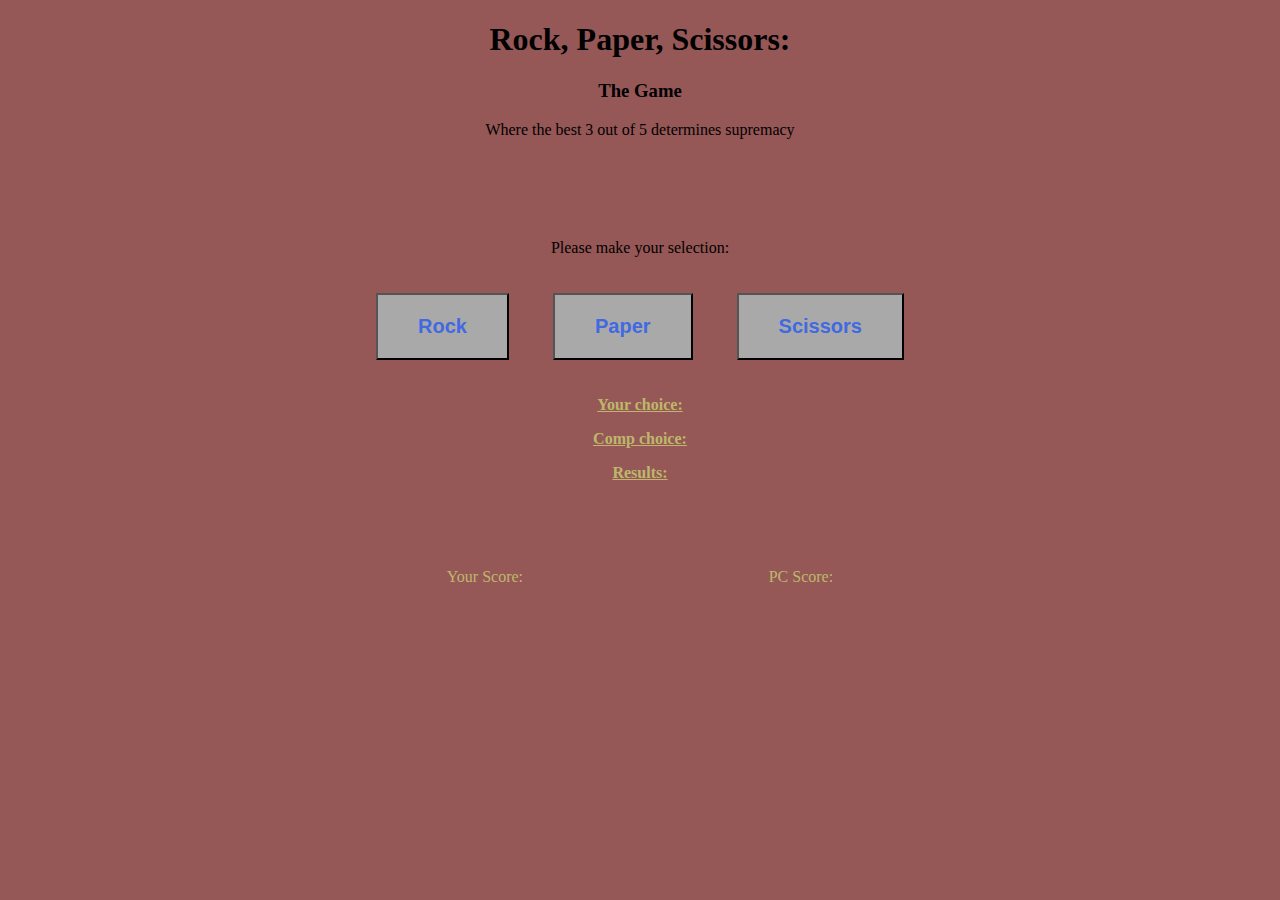
<file: WithGUI.html>
<!DOCTYPE html>
<html>
    <head>
        <title>Rock Paper Scissors</title>
        <meta charset="UTF-8"/>
        <link href="style.css" rel="stylesheet" type="text/css" media="all"/>
         <script type="text/javascript" src="withGUI.js" defer></script> 
    </head>
    <body>
        <div id="container">
            <div id="heading">
                <h1>Rock, Paper, Scissors:</h1>
                <h3>The Game</h3>
                <p>Where the best 3 out of 5 determines supremacy</p>
            </div>
            <div id="main">
                <p id="intro">Please make your selection:</p>
                <div id="buttons">
                    <button class="choices" id="rock">Rock</button>
                    <button class="choices" id="paper">Paper</button>
                    <button class="choices" id="scissors">Scissors</button>
                </div>
                <div id="results">
                    <p id="userChoice">Your choice: </p>
                    <p id="pcChoice">Comp choice: </p>
                    <p id="roundResults">Results: </p>
                </div>
                <div id="score">
                    <p id="me">Your Score: </p>
                    <p id="pc">PC Score: </p>
                </div>
                <div id="message">
                    <!--<p>You won the match!</p>-->
                </div>
            </div>
        </div>
    </body>
</html>
</file>
<file: style.css>
body {
    background-color: rgb(150, 87, 87);
}

#heading {
    text-align: center;

}

#intro {
    text-align: center;
    margin-top: 100px;
}

.choices {
    font-size: 20px;
    padding: 20px 40px;
    margin: 20px;
    background-color: darkgray;
    color: royalblue;
    font-weight: bold;
}

#buttons {
    text-align: center;
}

#results {
    text-align: center;
    text-decoration: underline;
    font-weight: 700;
    color: darkkhaki;
}

#score {
    width: 50%;
    margin: auto;
    display: flex;
    flex-direction: row;
    justify-content: space-around;
    margin-top: 70px;
    color: darkkhaki;
}

#message {
    text-align: center;
    font-size: 20px;
    margin-top: 50px;

}
</file>
